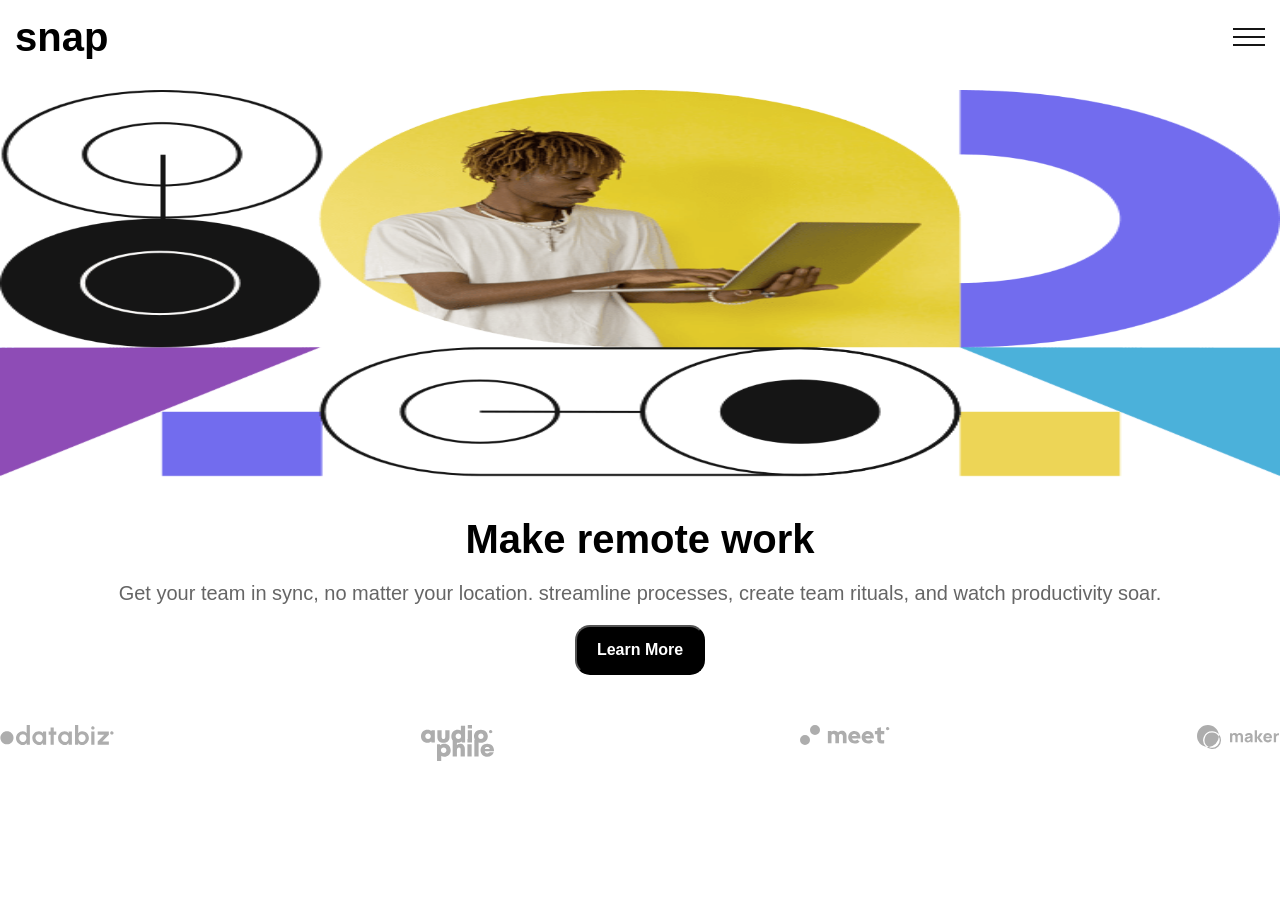
<file: index.html>
<!DOCTYPE html>
<html lang="en">
  <head>
    <meta charset="UTF-8" />
    <meta http-equiv="X-UA-Compatible" content="IE=edge" />
    <meta name="viewport" content="width=device-width, initial-scale=1.0" />
    <link rel="stylesheet" href="style.css" />
    <title>Intro</title>
  </head>

  <body>
    <header>
      <h1>snap</h1>

      <div>
        <ol class="desktop-list">
          <li class="arrow">Features</li>
          <li class="arrow">Company</li>
          <li>Careers</li>
          <li>About</li>
        </ol>
      </div>

      <div class="mobile-menu">
        <svg width="32" height="18" xmlns="http://www.w3.org/2000/svg">
          <g fill="#151515" fill-rule="evenodd">
            <path d="M0 0h32v2H0zM0 8h32v2H0zM0 16h32v2H0z" />
          </g>
        </svg>
      </div>

      <div class="header-buttons">
        <button class="btn-login">Login</button>
        <button class="btn-register">Register</button>
      </div>
    </header>

    <div class="hero desktop-hero"></div>

    <section class="main">
      <h2>Make remote work</h2>
      <p>
        Get your team in sync, no matter your location. streamline processes,
        create team rituals, and watch productivity soar.
      </p>
      <button>Learn More</button>
    </section>

    <footer>
      <svg width="114" height="20" xmlns="http://www.w3.org/2000/svg">
        <path
          d="M22.887 20c.838 0 1.576-.183 2.213-.55a4.977 4.977 0 0 0 1.584-1.429v1.638h3.195V0h-3.195v8.191A4.848 4.848 0 0 0 25.1 6.756c-.637-.362-1.375-.544-2.213-.544-.951 0-1.842.18-2.67.538-.83.358-1.561.854-2.194 1.487a6.996 6.996 0 0 0-1.486 2.196A6.68 6.68 0 0 0 16 13.106c0 .953.179 1.844.537 2.674.358.83.853 1.562 1.486 2.195a6.989 6.989 0 0 0 2.193 1.488c.83.358 1.72.537 2.671.537Zm.04-3.08a3.42 3.42 0 0 1-1.827-.511 3.826 3.826 0 0 1-1.827-3.303c0-.708.166-1.35.498-1.926a3.9 3.9 0 0 1 1.322-1.383 3.379 3.379 0 0 1 1.834-.518c.672 0 1.272.17 1.8.511.528.341.94.802 1.237 1.383.297.581.445 1.225.445 1.933 0 .7-.148 1.34-.445 1.92a3.53 3.53 0 0 1-1.23 1.383c-.524.34-1.127.511-1.807.511ZM39.294 20c.794 0 1.486-.181 2.075-.544a4.375 4.375 0 0 0 1.434-1.422l.13 1.625h3.209V6.553h-3.195l.144 1.678a5.992 5.992 0 0 0-1.748-1.468c-.685-.385-1.464-.577-2.337-.577-.934 0-1.807.175-2.619.524a6.818 6.818 0 0 0-2.147 1.455c-.62.62-1.1 1.341-1.44 2.163a6.81 6.81 0 0 0-.511 2.634 6.935 6.935 0 0 0 2.042 4.967 7.16 7.16 0 0 0 2.24 1.52c.846.368 1.754.551 2.723.551Zm.091-3.08a3.51 3.51 0 0 1-1.813-.498 4.227 4.227 0 0 1-1.395-1.33 4.049 4.049 0 0 1-.654-1.842c-.061-.734.057-1.4.353-1.998a3.592 3.592 0 0 1 1.264-1.435 3.3 3.3 0 0 1 1.853-.538 3.32 3.32 0 0 1 1.794.498c.532.332.968.776 1.309 1.33.34.555.541 1.173.602 1.855.053.725-.054 1.387-.32 1.986a3.384 3.384 0 0 1-1.172 1.435c-.516.358-1.122.537-1.82.537Zm14.378 2.74V9.75h2.54V6.553h-2.54V2.438h-3.195v4.115H48.63v3.198h1.938v9.908h3.195Zm11.273.34c.795 0 1.486-.181 2.076-.544a4.375 4.375 0 0 0 1.433-1.422l.131 1.625h3.208V6.553H68.69l.145 1.678a5.992 5.992 0 0 0-1.749-1.468c-.685-.385-1.464-.577-2.337-.577-.934 0-1.807.175-2.619.524a6.818 6.818 0 0 0-2.147 1.455c-.62.62-1.1 1.341-1.44 2.163a6.81 6.81 0 0 0-.51 2.634 6.935 6.935 0 0 0 2.042 4.967 7.16 7.16 0 0 0 2.239 1.52c.847.368 1.754.551 2.723.551Zm.092-3.08a3.51 3.51 0 0 1-1.814-.498 4.227 4.227 0 0 1-1.394-1.33 4.049 4.049 0 0 1-.655-1.842c-.06-.734.057-1.4.354-1.998a3.592 3.592 0 0 1 1.263-1.435 3.3 3.3 0 0 1 1.853-.538 3.32 3.32 0 0 1 1.794.498c.532.332.969.776 1.31 1.33.34.555.54 1.173.602 1.855.052.725-.055 1.387-.321 1.986a3.384 3.384 0 0 1-1.172 1.435c-.515.358-1.122.537-1.82.537ZM81.993 20c.96 0 1.857-.18 2.69-.537a6.968 6.968 0 0 0 3.687-3.696 6.774 6.774 0 0 0 .536-2.687c0-1.267-.31-2.423-.93-3.467a7.027 7.027 0 0 0-2.5-2.496c-1.048-.62-2.209-.93-3.483-.93-.82 0-1.547.185-2.18.556a5.15 5.15 0 0 0-1.591 1.448V0h-3.195v19.66h3.195v-1.665a5.15 5.15 0 0 0 1.59 1.448c.634.371 1.36.557 2.18.557Zm-.04-3.093c-.663 0-1.256-.17-1.78-.511a3.53 3.53 0 0 1-1.231-1.383 4.187 4.187 0 0 1-.445-1.933c0-.69.148-1.326.445-1.907a3.58 3.58 0 0 1 1.23-1.39 3.164 3.164 0 0 1 1.782-.517c.672 0 1.287.17 1.846.511.558.341 1.004.802 1.335 1.383.332.58.498 1.221.498 1.92 0 .708-.166 1.35-.498 1.927a3.88 3.88 0 0 1-1.329 1.382 3.435 3.435 0 0 1-1.852.518ZM92.874 4.6c.463 0 .854-.155 1.173-.465.318-.31.478-.701.478-1.173 0-.463-.16-.852-.478-1.166a1.604 1.604 0 0 0-1.172-.472c-.463 0-.856.157-1.179.472a1.563 1.563 0 0 0-.484 1.166c0 .472.161.863.484 1.173.323.31.716.465 1.179.465Zm19 5c.463 0 .854-.155 1.173-.465.318-.31.478-.701.478-1.173 0-.463-.16-.852-.478-1.166a1.604 1.604 0 0 0-1.172-.472c-.463 0-.856.157-1.179.472a1.563 1.563 0 0 0-.484 1.166c0 .472.161.863.484 1.173.323.31.716.465 1.179.465ZM6.979 19.324c1.835 0 3.385-.616 4.65-1.846 1.264-1.23 1.896-2.782 1.896-4.654 0-1.838-.632-3.38-1.897-4.628-1.264-1.248-2.814-1.872-4.65-1.872-1.835 0-3.393.624-4.675 1.872C1.021 9.444.38 10.986.38 12.824c0 1.872.64 3.423 1.922 4.654 1.282 1.23 2.84 1.846 4.676 1.846Zm87.48.335V6.553h-3.195V19.66h3.195Zm14.399 0v-3.198h-6.573l6.573-6.71V6.553H97.675v3.198h6.586l-6.586 6.71v3.198h11.182Z"
          fill="#ADADAD"
        />
      </svg>

      <svg width="73" height="36" xmlns="http://www.w3.org/2000/svg">
        <path
          d="M6.476 17.85c1.434 0 2.715-.47 3.726-1.287l.364.87h3.289V5.126h-3.17l-.436.952C9.23 5.238 7.93 4.754 6.476 4.754 2.699 4.754 0 7.467 0 11.28c0 3.825 2.7 6.571 6.476 6.571Zm.568-3.754c-1.593 0-2.764-1.2-2.764-2.807 0-1.598 1.161-2.797 2.764-2.797 1.594 0 2.765 1.2 2.765 2.797 0 1.607-1.171 2.807-2.765 2.807Zm15.422 3.754c3.648 0 6.078-2.243 6.078-5.687V5.138H24.29v6.84c0 1.286-.687 2.064-1.824 2.064-1.136 0-1.837-.765-1.837-2.064v-6.84h-4.254v7.025c0 3.444 2.443 5.687 6.091 5.687Zm14.361.013c1.439 0 2.72-.488 3.725-1.33l.401.914h3.148V.694h-4.205v4.895a5.78 5.78 0 0 0-3.069-.854c-3.79 0-6.489 2.732-6.489 6.557 0 3.826 2.7 6.571 6.49 6.571Zm.57-3.754c-1.594 0-2.765-1.21-2.765-2.816 0-1.608 1.17-2.817 2.764-2.817 1.594 0 2.765 1.21 2.765 2.817 0 1.607-1.171 2.816-2.765 2.816ZM50.99 3.598V0H46.8v3.598h4.19Zm.032 13.848V5.138H46.77v12.308h4.254Zm8.88.404c4.014 0 6.925-2.755 6.925-6.558 0-3.815-2.911-6.557-6.924-6.557-4.027 0-6.925 2.742-6.925 6.557 0 3.803 2.898 6.558 6.925 6.558Zm9.76-9.573c.463 0 .853-.156 1.172-.466.318-.31.478-.7.478-1.173 0-.463-.16-.852-.478-1.166A1.604 1.604 0 0 0 69.663 5c-.463 0-.856.157-1.179.472A1.563 1.563 0 0 0 68 6.638c0 .472.161.863.484 1.173.323.31.716.466 1.179.466Zm-9.76 5.765c-1.55 0-2.663-1.122-2.663-2.75 0-1.627 1.113-2.748 2.664-2.748 1.55 0 2.663 1.131 2.663 2.749 0 1.627-1.112 2.749-2.663 2.749Zm-39.676 21.86v-4.846a5.789 5.789 0 0 0 3.01.817c3.777 0 6.476-2.735 6.476-6.57 0-3.835-2.7-6.558-6.475-6.558-1.468 0-2.775.506-3.79 1.381l-.533-.977h-2.893v16.753h4.205Zm2.442-7.783c-1.594 0-2.765-1.2-2.765-2.816 0-1.617 1.171-2.817 2.765-2.817 1.593 0 2.764 1.2 2.764 2.817 0 1.617-1.18 2.816-2.764 2.816Zm13.25 3.338v-6.573c0-1.58.802-2.49 2.09-2.49 1.11 0 1.61.724 1.61 2.144v6.919h4.253v-7.412c0-3.19-1.822-5.26-4.657-5.26a5.28 5.28 0 0 0-3.297 1.174v-5.255h-4.253v16.753h4.253Zm14.718-13.849V14.01h-4.189v3.598h4.189Zm.033 13.849V19.148h-4.254v12.309h4.254Zm6.929 0V14.704h-4.254v16.753H57.6Zm8.664.404c3.099 0 5.597-1.755 6.466-4.564h-4.233c-.409.72-1.24 1.154-2.233 1.154-1.343 0-2.243-.73-2.52-2.142h9.17c.055-.38.087-.752.087-1.122 0-3.611-2.756-6.442-6.737-6.442-3.876 0-6.708 2.775-6.708 6.548 0 3.76 2.855 6.568 6.708 6.568Zm2.547-7.9h-4.993c.344-1.222 1.206-1.894 2.446-1.894 1.284 0 2.173.664 2.547 1.894Z"
          fill="#ADADAD"
        />
      </svg>

      <svg width="90" height="20" xmlns="http://www.w3.org/2000/svg">
        <path
          d="M5 10a5 5 0 1 1 0 10 5 5 0 0 1 0-10ZM15 0a5 5 0 1 1 0 10 5 5 0 0 1 0-10Zm16.515 18.34V9.964c.226-.293.5-.513.824-.66.324-.146.689-.22 1.095-.22.587 0 1.058.205 1.412.614.353.408.53.945.53 1.608v7.034h3.658v-7.543a7.069 7.069 0 0 0-.045-.787c.241-.293.527-.52.858-.683.331-.162.7-.242 1.107-.242.587 0 1.057.204 1.411.613.354.408.53.945.53 1.608v7.034h3.659v-7.543c0-1.435-.433-2.615-1.299-3.54-.865-.926-1.976-1.389-3.33-1.389-.783 0-1.506.147-2.168.44a4.968 4.968 0 0 0-1.716 1.25 4.316 4.316 0 0 0-1.524-1.239 4.504 4.504 0 0 0-2.021-.45c-.557 0-1.088.084-1.592.254-.505.17-.967.424-1.389.763V6.1h-3.658v12.24h3.658Zm23.168.231c.993 0 1.885-.146 2.675-.44.79-.292 1.562-.763 2.315-1.41l-2.416-2.199c-.286.293-.632.52-1.039.683a3.63 3.63 0 0 1-1.355.243c-.692 0-1.294-.182-1.806-.544a3.22 3.22 0 0 1-1.13-1.4h8.514v-.926a7.74 7.74 0 0 0-.452-2.672c-.301-.825-.719-1.531-1.253-2.117A5.875 5.875 0 0 0 56.828 6.4a5.71 5.71 0 0 0-2.416-.509c-.873 0-1.69.162-2.45.486a6.032 6.032 0 0 0-1.976 1.342 6.357 6.357 0 0 0-1.321 2.025 6.418 6.418 0 0 0-.486 2.487c0 .88.17 1.709.508 2.488a6.378 6.378 0 0 0 1.378 2.024 6.268 6.268 0 0 0 2.066 1.343 6.717 6.717 0 0 0 2.552.485Zm2.167-7.682h-4.99c.18-.617.49-1.095.926-1.434.436-.34.956-.51 1.558-.51.587 0 1.103.178 1.547.533.444.355.764.825.96 1.411Zm11.268 7.682c.994 0 1.885-.146 2.676-.44.79-.292 1.562-.763 2.314-1.41l-2.416-2.199c-.286.293-.632.52-1.039.683a3.63 3.63 0 0 1-1.354.243c-.693 0-1.295-.182-1.807-.544a3.22 3.22 0 0 1-1.129-1.4h8.513v-.926a7.74 7.74 0 0 0-.452-2.672c-.3-.825-.718-1.531-1.253-2.117A5.875 5.875 0 0 0 70.263 6.4a5.71 5.71 0 0 0-2.416-.509c-.873 0-1.69.162-2.45.486a6.032 6.032 0 0 0-1.976 1.342 6.357 6.357 0 0 0-1.32 2.025 6.418 6.418 0 0 0-.486 2.487c0 .88.17 1.709.508 2.488a6.378 6.378 0 0 0 1.377 2.024 6.268 6.268 0 0 0 2.066 1.343 6.717 6.717 0 0 0 2.552.485Zm2.168-7.682h-4.99c.18-.617.489-1.095.925-1.434.437-.34.956-.51 1.558-.51.587 0 1.103.178 1.547.533.444.355.764.825.96 1.411Zm11.335 7.613c.346 0 .775-.035 1.287-.104a7.37 7.37 0 0 0 1.265-.266V15.1c-.301.092-.58.158-.836.196a5.456 5.456 0 0 1-.813.058c-.587 0-.997-.112-1.23-.335-.234-.224-.35-.606-.35-1.146v-4.65h3.342V6.1h-3.342V2.143l-3.658.81V6.1H74.87v3.123h2.416v5.392c0 1.28.365 2.248 1.095 2.904.73.655 1.81.983 3.24.983Zm6.042-13.225c.462 0 .853-.156 1.172-.466.318-.31.478-.7.478-1.173 0-.463-.16-.852-.478-1.166A1.604 1.604 0 0 0 87.663 2c-.463 0-.856.157-1.179.472A1.563 1.563 0 0 0 86 3.638c0 .472.161.863.484 1.173.323.31.716.466 1.179.466Z"
          fill="#ADADAD"
          fill-rule="evenodd"
        />
      </svg>

      <svg width="83" height="24" xmlns="http://www.w3.org/2000/svg">
        <path
          d="M35.276 17.143V11.76c0-.51.141-.925.424-1.246.282-.321.656-.482 1.123-.482.488 0 .87.164 1.148.49.277.326.415.783.415 1.37v5.25h2.238V11.76c0-.34.065-.64.194-.9.129-.261.308-.464.539-.61.23-.145.502-.218.814-.218.489 0 .871.164 1.148.49.277.326.416.783.416 1.37v5.25h2.238V11.3c0-.971-.26-1.757-.778-2.358-.518-.6-1.285-.9-2.3-.9-.592 0-1.131.13-1.616.39-.486.26-.873.624-1.16 1.09l.062-.096-.037-.07a2.632 2.632 0 0 0-.687-.768l-.145-.103c-.447-.296-1.02-.444-1.716-.444-.609 0-1.159.134-1.65.403-.327.18-.61.401-.848.666l-.102.12v-.975h-1.975v8.887h2.255Zm15.305.247c.768 0 1.403-.133 1.905-.4.39-.206.76-.514 1.109-.921l.014-.018v1.092h1.958v-5.431c0-.406-.016-.773-.049-1.103a2.653 2.653 0 0 0-.313-.987 2.61 2.61 0 0 0-1.382-1.25c-.609-.242-1.306-.363-2.09-.363-1.07 0-1.915.23-2.534.691a3.434 3.434 0 0 0-1.268 1.794l2.025.642c.142-.406.392-.688.748-.848.357-.159.7-.238 1.029-.238.592 0 1.015.123 1.267.37.177.173.292.414.345.724l.015.116-.357.053-.366.055-.353.052c-.576.085-1.091.174-1.547.267-.455.094-.847.2-1.176.321-.478.176-.858.394-1.14.654-.283.261-.487.561-.613.901a3.22 3.22 0 0 0-.19 1.128c0 .493.114.945.342 1.353.228.409.562.735 1.004.98.442.244.98.366 1.617.366Zm.477-1.761c-.258 0-.48-.039-.666-.115a.953.953 0 0 1-.432-.334.89.89 0 0 1-.153-.522c0-.148.032-.283.095-.403.063-.121.162-.232.296-.334.135-.101.312-.196.531-.284.192-.07.414-.137.667-.197.252-.06.584-.128.995-.202.257-.046.564-.1.92-.16l.03-.004v.007a15.73 15.73 0 0 1-.014.333l-.01.186c-.02.321-.086.603-.202.844-.06.126-.174.282-.341.469a2.32 2.32 0 0 1-.675.498c-.282.145-.63.218-1.04.218Zm8.92 1.514v-4.279l3.077 4.279h2.913l-3.423-4.444 3.21-4.443H62.99l-3.012 4.279V5.294h-2.271l-.017 11.849h2.288Zm14.968-3.818c.093-1.075-.017-2.01-.33-2.806-.312-.796-.795-1.413-1.448-1.852-.652-.438-1.445-.658-2.378-.658-.877 0-1.654.199-2.328.597a4.192 4.192 0 0 0-1.589 1.674c-.384.719-.576 1.564-.576 2.535 0 .888.197 1.677.589 2.365a4.244 4.244 0 0 0 1.63 1.621c.693.393 1.495.589 2.406.589.856 0 1.644-.225 2.366-.675a3.937 3.937 0 0 0 1.584-1.893l-2.239-.641c-.164.362-.403.639-.715.83-.313.193-.689.289-1.128.289-.696 0-1.224-.227-1.584-.68-.248-.313-.411-.716-.488-1.21l-.012-.085h6.24Zm-2.265-1.662h-3.915l.016-.076c.077-.323.191-.6.345-.83l.08-.11c.359-.464.92-.696 1.682-.696.653 0 1.123.199 1.411.597.177.244.3.585.368 1.022l.013.093Zm6.37 5.48V12.6c0-.34.047-.646.14-.918a2.02 2.02 0 0 1 .412-.707c.181-.2.403-.361.667-.482.263-.126.558-.201.884-.226.327-.025.613.001.86.078v-2.09a4.173 4.173 0 0 0-.806-.02c-.27.019-.53.065-.782.14a2.869 2.869 0 0 0-.7.308c-.28.164-.515.373-.707.625a3.2 3.2 0 0 0-.212.316l-.035.063V8.256h-1.975v8.887h2.255ZM10.972 0c5.466 0 9.999 3.997 10.834 9.228A8.914 8.914 0 0 1 9.228 21.805C3.998 20.97 0 16.438 0 10.971 0 4.912 4.912 0 10.97 0Zm4.099 6.171a8.914 8.914 0 0 0-5.842 15.634 11.095 11.095 0 0 0 2.639.102 7.543 7.543 0 0 1 3.226-14.364 7.55 7.55 0 0 1 6.813 4.322 10.972 10.972 0 0 1-10.04 10.042 7.543 7.543 0 0 0 10.04-10.042 11.052 11.052 0 0 0-.1-2.637 8.892 8.892 0 0 0-6.736-3.057Z"
          fill="#ADADAD"
        />
      </svg>
    </footer>

    <script src="app.js"></script>
  </body>
</html>
</file>
<file: style.css>
@import url('https://fonts.googleapis.com/css2?family=Lato:wght@300&family=Manrope&family=Oswald&family=Poppins:ital,wght@1,200&family=Source+Sans+Pro:wght@300&family=Space+Mono:ital@1&display=swap');

*::before,
*::after,
* {
    margin: 0;
    padding: 0;
    box-sizing: inherit;
    overflow: hidden;
}

html {
    font-size: 62.5%;
    font-family: 'Epilogue', sans-serif;
    box-sizing: border-box;
}


/* --MOBILE FIRST-- */

@media only screen and (min-width: 360px) {
    header {
        display: flex;
        align-items: center;
        justify-content: space-between;
        margin: 1.5rem 1.5rem;
    }

    header h1 {
        font-size: 4rem;
        font-weight: bold;
    }

    .desktop-list,
    .header-buttons {
        display: none;
    }


    .hero {
        margin-top: 3rem;
        background-image: url(imgs/image-hero-mobile.png);
        background-repeat: no-repeat;
        background-position: center;
        background-size: 100% 100%;
        min-height: 43vh;
        width: 100%;
    }

    .main {
        margin-top: 4rem;
        text-align: center;
    }

    .main h2 {
        font-size: 4rem;
    }

    .main p {
        margin: 2rem 1rem;
        font-size: 2rem;
        color: rgba(63, 63, 63, 0.8);
    }

    .main button {
        font-size: 1.6rem;
        font-weight: bold;
        color: white;
        background-color: black;
        border-radius: 1.5rem;
        cursor: pointer;
        height: 5rem;
        width: 13rem;
    }

    footer {
        margin-top: 5rem;
        margin-bottom: 10rem;
        display: flex;
        justify-content: space-between;
    }
}

/* --DESKTOP SCREENS-- */

@media only screen and (min-width: 1440px) {
    header {}


    .desktop-list,
    .header-buttons {
        display: block;
    }

    header svg {
        display: none;
    }

    .desktop-list,
    .header-buttons {
        display: flex;
        margin-top: 1rem;
    }

    .desktop-list {
        margin-right: 53rem;
    }


    .arrow::after {
        content: url(imgs/icon-arrow-down.svg);
        padding-left: .5rem;
    }

    .header-buttons button {
        margin-right: 3rem;
        font-size: 1.6rem;
        color: rgba(70, 69, 69, 0.8);
        font-weight: bolder;
        background-color: white;
        outline: none;
        border: none;
        cursor: pointer;
    }

    .header-buttons button:last-child {
        border: .15rem solid black;
        padding: .5rem 2rem;
        border-radius: 1rem;
    }

    .desktop-list li {
        margin-right: 4rem;
        align-items: flex-start;
        font-size: 1.6rem;
        font-weight: bolder;
        color: rgba(70, 69, 69, 0.6);
        cursor: pointer;
    }

    .desktop-list li:hover,
    .header-buttons button:hover {
        color: rgb(36, 35, 35);
        transition: all .5s;
    }

    .hero {
        display: none;
    }

    .desktop-hero {
        display: inline-block;
        position: relative;
        background-image: url(imgs/image-hero-desktop.png);
        left: 54%;
        width: 38%;
        height: 73vh;
    }

    .main {
        display: inline-block;
        position: relative;
        text-align: left;
        margin-right: 50%;
        bottom: 50rem;
        margin-left: 8rem;
    }

    .main h2 {
        font-size: 8rem;
        text-align: left;
        margin-right: 16rem;
    }

    .main p {
        margin: 5rem 0;
        margin-right: 20rem;
    }

    footer {
        display: inline-block;
        position: relative;
        bottom: 50rem;
        left: 8rem;
    }

    footer svg {
        margin-right: 7rem;
    }
}
</file>
